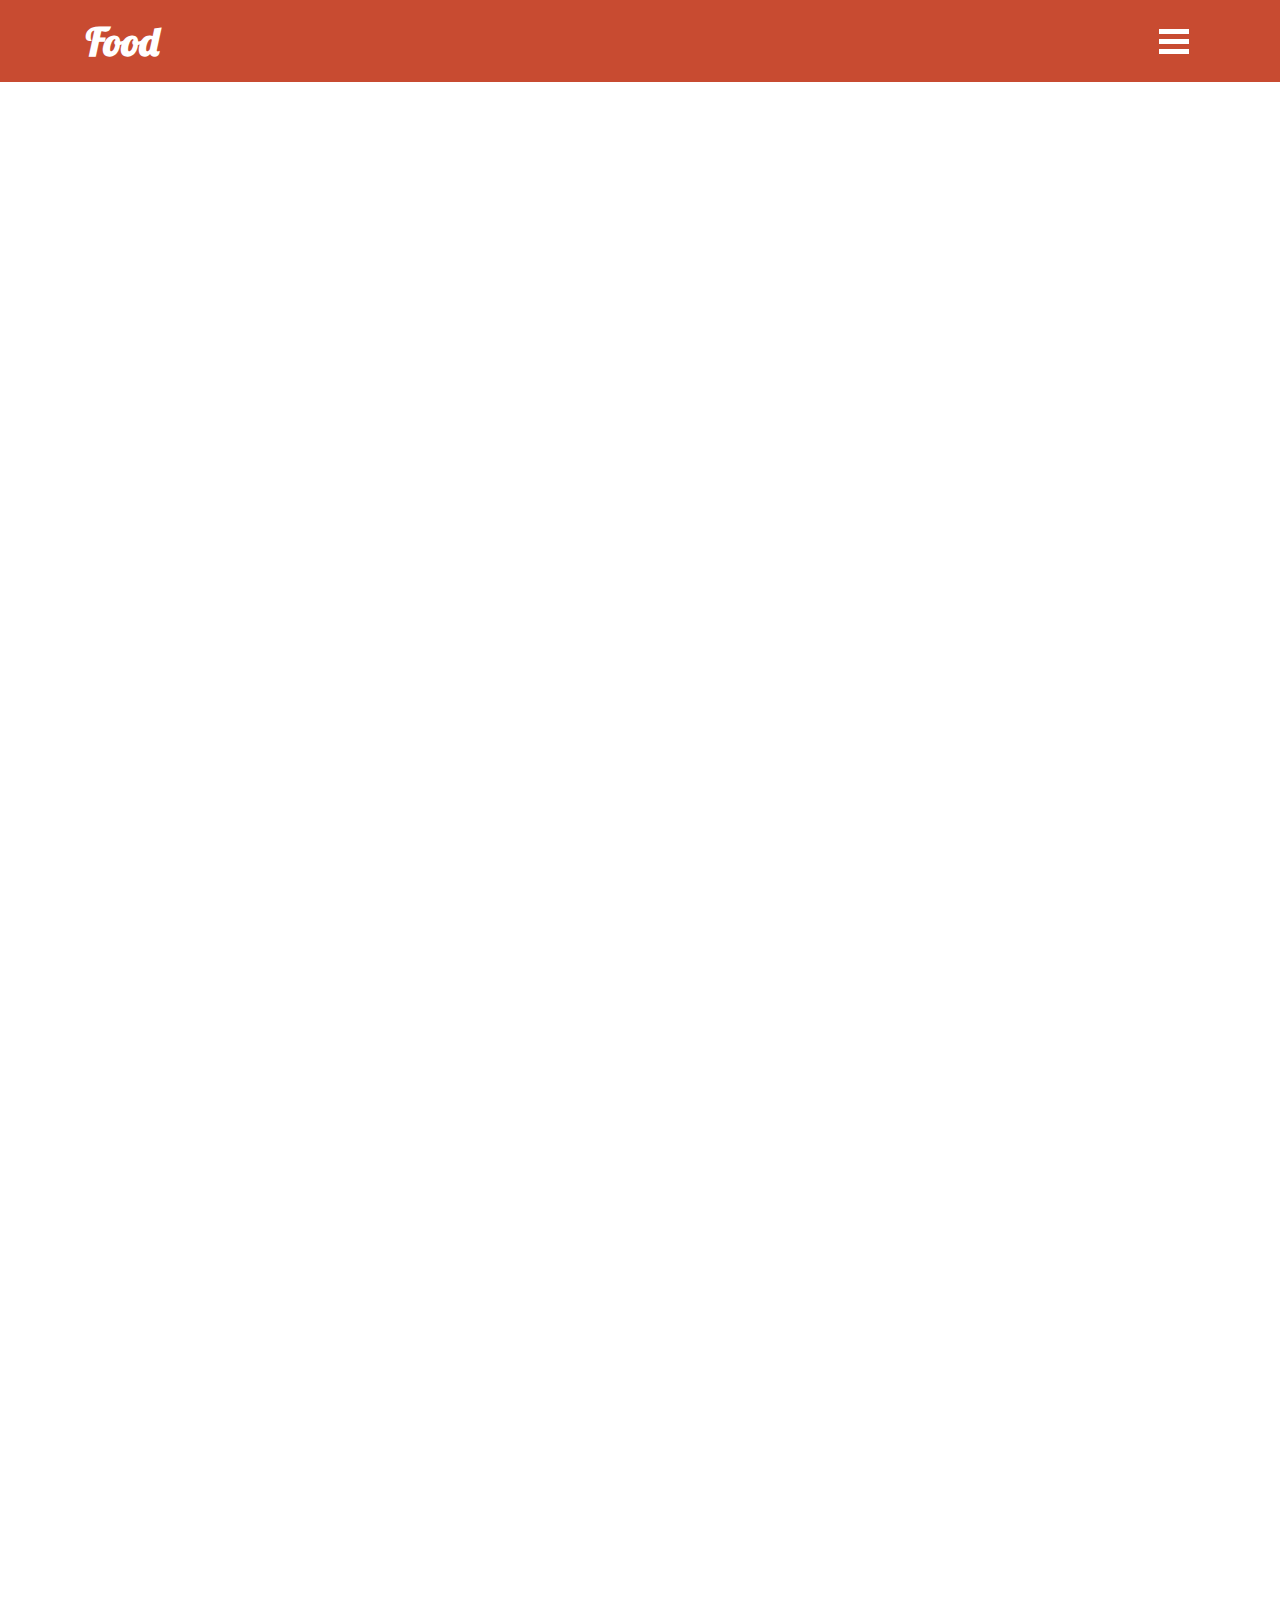
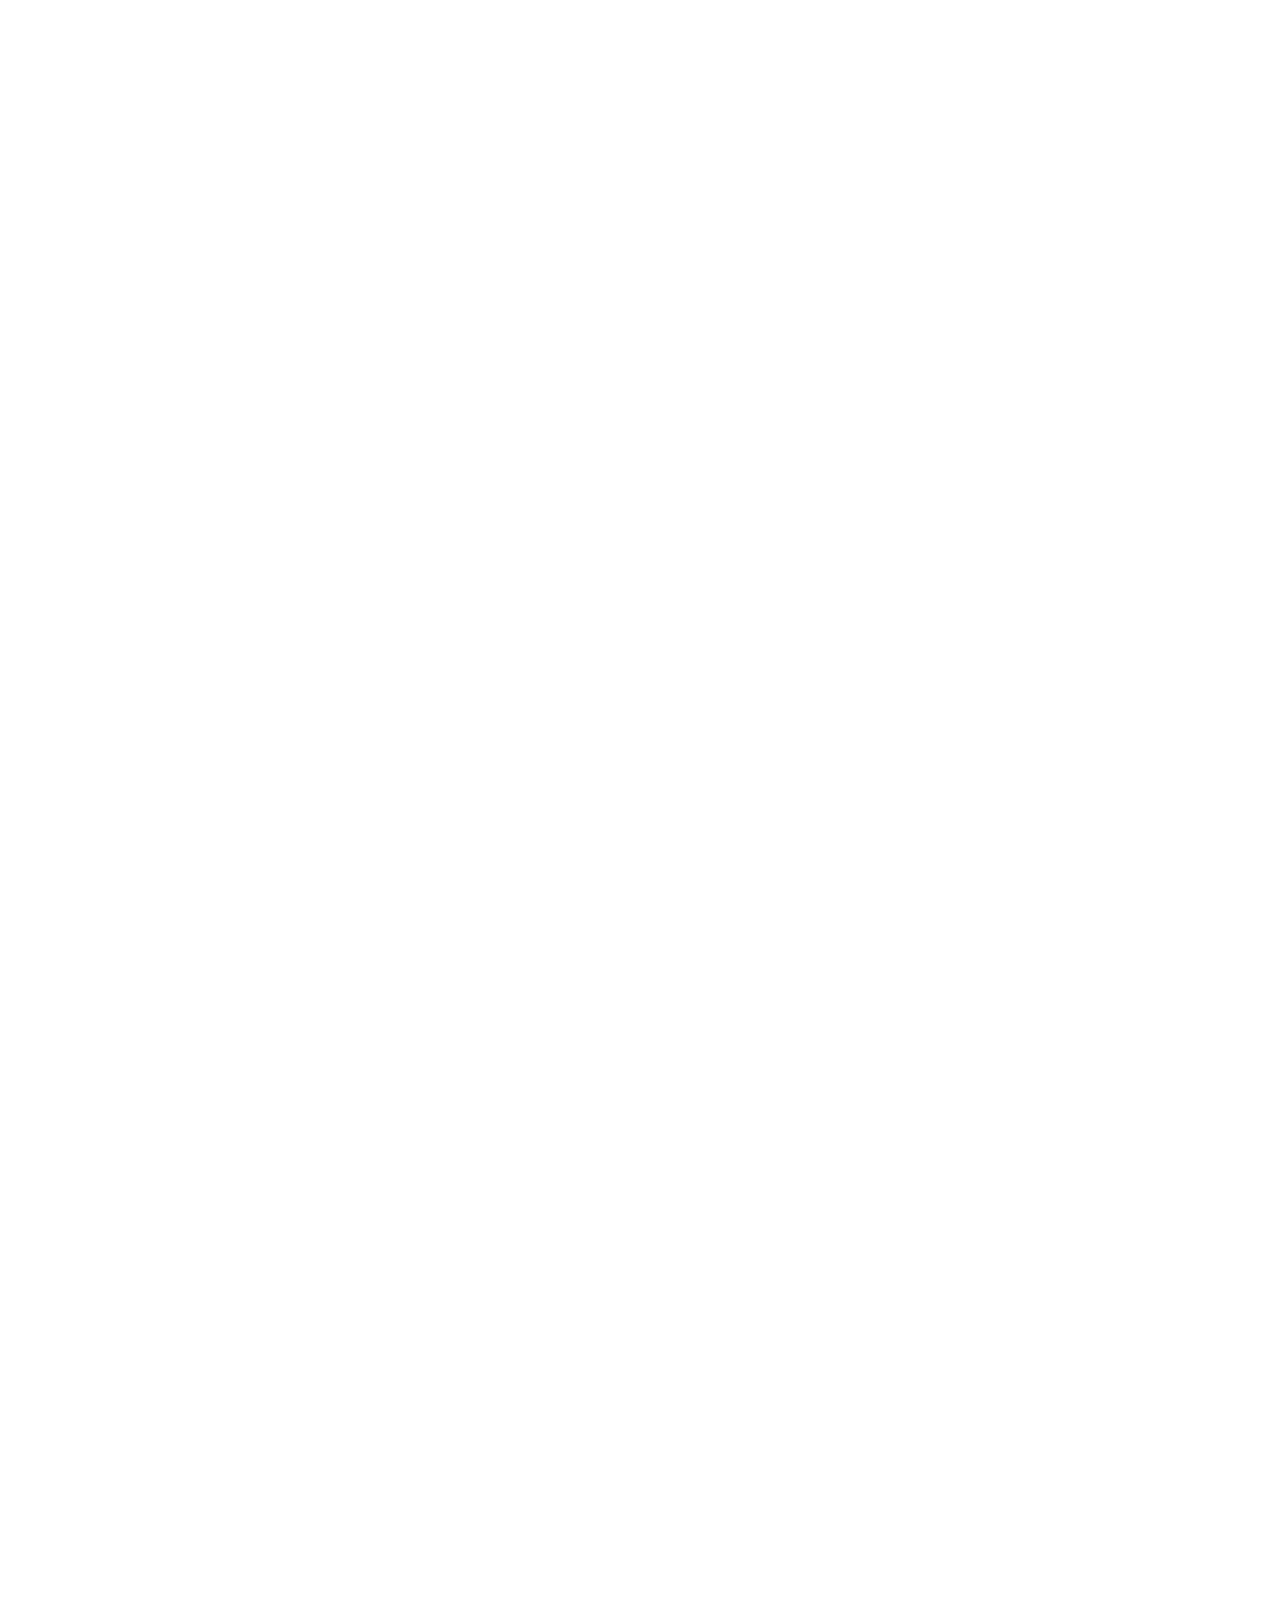
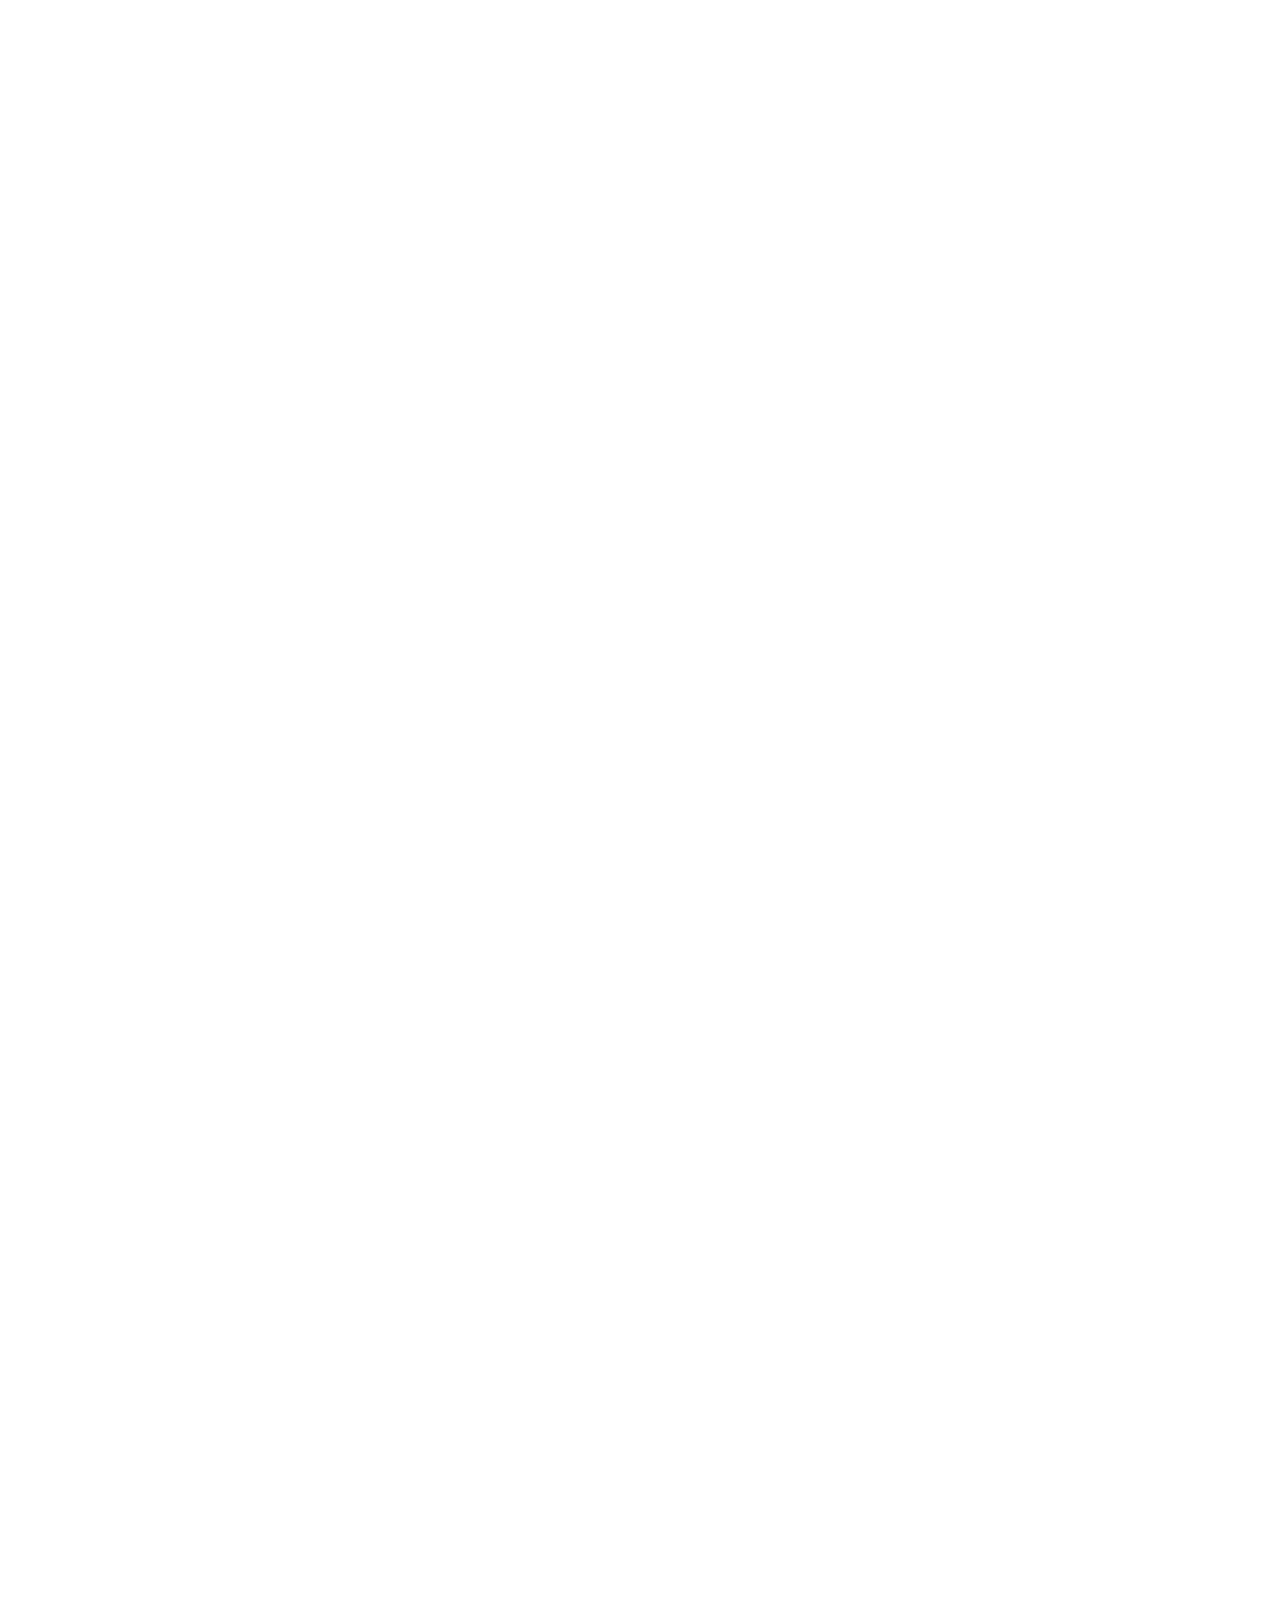
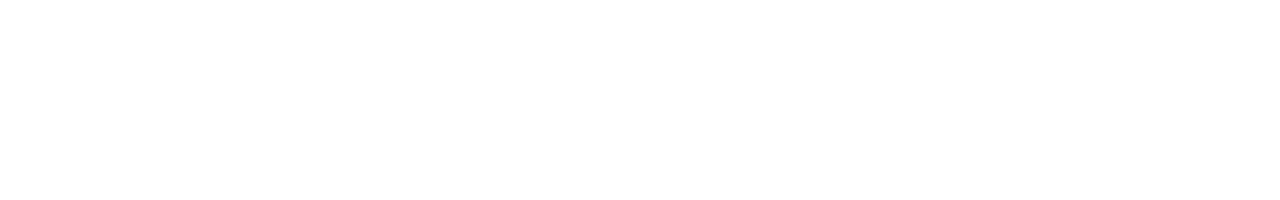
<file: burger.html>
<!DOCTYPE html>
<html lang="en">
<head>
    <meta charset="UTF-8">
    <meta http-equiv="X-UA-Compatible" content="IE=edge">
    <meta name="viewport" content="width=device-width, initial-scale=1.0">
    <link rel="stylesheet" href="styleb.css">
    <link rel="preconnect" href="https://fonts.googleapis.com">
<link rel="preconnect" href="https://fonts.gstatic.com" crossorigin>
<link rel="preconnect" href="https://fonts.googleapis.com">
<link rel="preconnect" href="https://fonts.gstatic.com" crossorigin>
<link href="https://fonts.googleapis.com/css2?family=Bebas+Neue&family=Lobster&display=swap" rel="stylesheet">
    <title>Document</title>
</head>
<body>
    <header>
        <nav>
            <div class="navbar">
            <div id="hamburger">
                <span class="bar"></span>
                <span class="bar"></span>
                <span class="bar"></span>
            </div>
            <h1>Food</h1>
            <ul id="ulbar">
                <li><a href="#">Burger</a></li>
                <li><a href="#">Sushi</a></li>
                <li><a href="#">Shawarma</a></li>
            </ul>
            </div>
        </nav>
    </header>
    <section>
        <h2></h2>
    </section>
    <script src="scriptb.js"></script>
</body>

</html>
</file>
<file: styleb.css>
*{
    margin: 0;
    padding: 0;
}
body{
    height:5000px;
}

.navbar{
    display: flex;
    align-items: center;
    position: fixed;
    top: 0;
    z-index: 1;
    width: 100%;
    background-color: #C84B31;
    padding: 1rem 0;
}
h1{
    font-family: 'lobster',sans-serif;
    color: #fff;
    font-size: 2.5rem;
    width: 70%;
    margin: 0 auto;
    order: 0;
}
#hamburger{
    margin: 0 auto;
    cursor: pointer;
    order: 1;
    
}
#ulbar{
    display: none;
    position: fixed;
    top:82px;
    text-align: center;
    list-style-type: none;
    background: #C84B31;
    width: 100%;
    animation: ulmove 0.5s ease-out;
    z-index: -1;
}
.bar{
    display: block;
    width: 30px;
    height: 5px;
    background-color: #fff;
    margin: 5px;
}
@keyframes ulmove{
    0%{top: -100%}
    50%{top:-50%}
    100%{left:0}
}
li{
    font-size: 1.5rem;
    margin: 0 0 1rem;
    font-family: 'Bebas Neue',sans-serif;
}
a{
    color: #fff;
    text-decoration: none;
}
h2{
    width: 100%;
    position: fixed;
    top: 50%;
    left: calc(50% - 8%)
}
</file>
